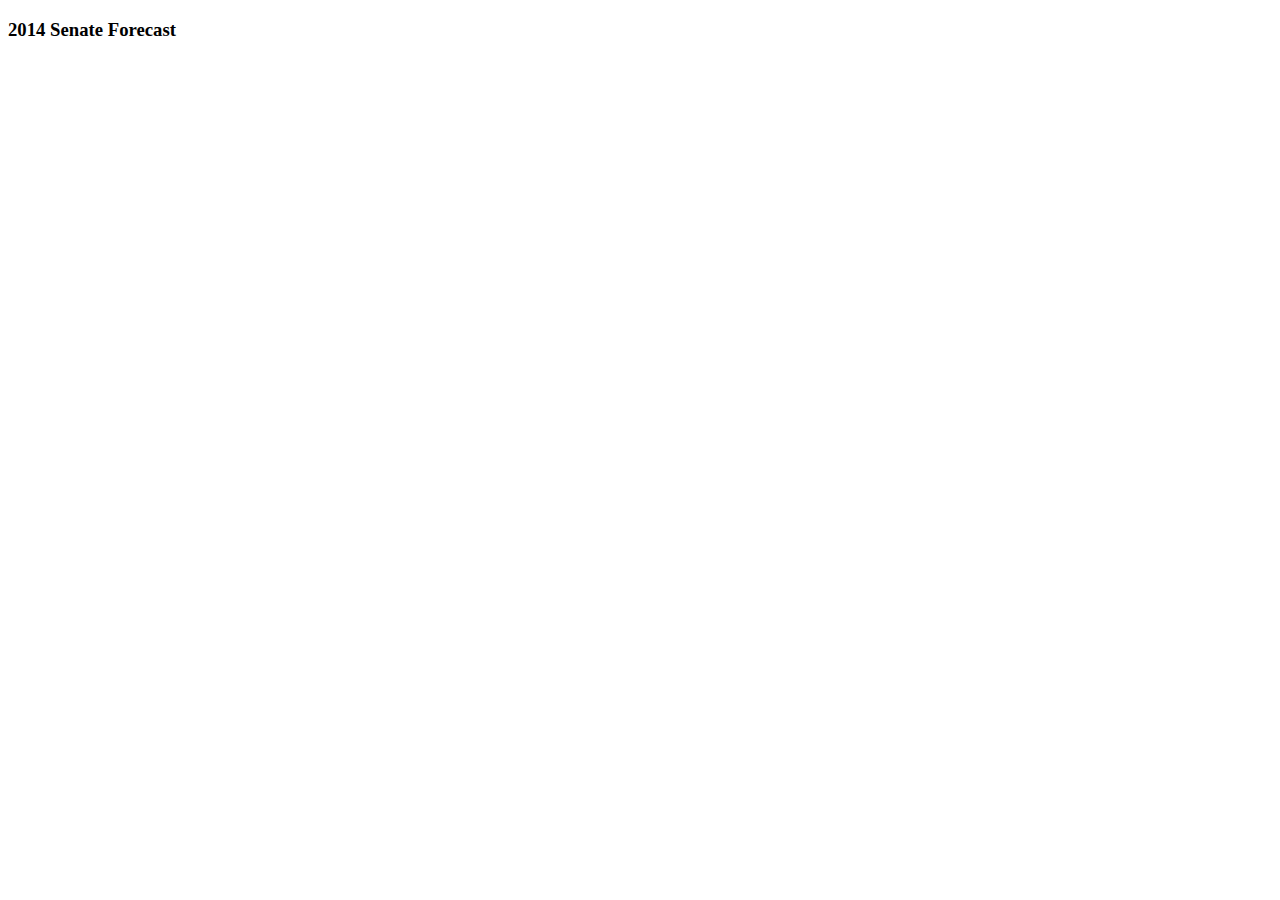
<file: 2014SenateForecast/index.html>
<!DOCTYPE html>
<html>
<head>
	<title>Bubble Chart</title>
	<link rel="stylesheet" href="css/style.css" />
	<script src="https://code.jquery.com/jquery-3.1.1.min.js"
            integrity="sha256-hVVnYaiADRTO2PzUGmuLJr8BLUSjGIZsDYGmIJLv2b8="
            crossorigin="anonymous"></script>
    <!-- <script src="https://d3js.org/d3.v4.min.js"></script> -->
	<script src="https://d3js.org/d3.v4.min.js"></script>
</head>
<body>
	<h3>2014 Senate Forecast</h3>
	<div id="chart" class="chart-frame"></div>
	<!-- <svg width="960" height="560" font-family="sans-serif" font-size="10" text-anchor="middle"></svg> -->
	
	<script type="text/javascript" src="js/draw.js"></script>
</body>
</html>
</file>
<file: 2014SenateForecast/css/style.css>
rect{
	background: blue;
	background-image:linear-gradient(45deg, #bbb 25%, transparent 0), 
					linear-gradient(45deg, transparent 75%, #bbb 0), 
					linear-gradient(45deg, #bbb 25%, transparent 0), 
					linear-gradient(45deg, transparent 75%, #bbb 0); 
	background-position: 0 0, 5px 5px, 5px 5px, 10px 10px; 
	background-size: 10px 10px;

}


/*
	url('data:image/svg+xml,\
				<svg xmlns="http://www.w3.org/2000/svg" \
				Width="100" height="100" \
				fill-opacity=".25">\
				<rect x="5" width="5" height="5" />\
				<rect y="5" width="5" height="5" /> \
				</svg>');
*/
</file>
